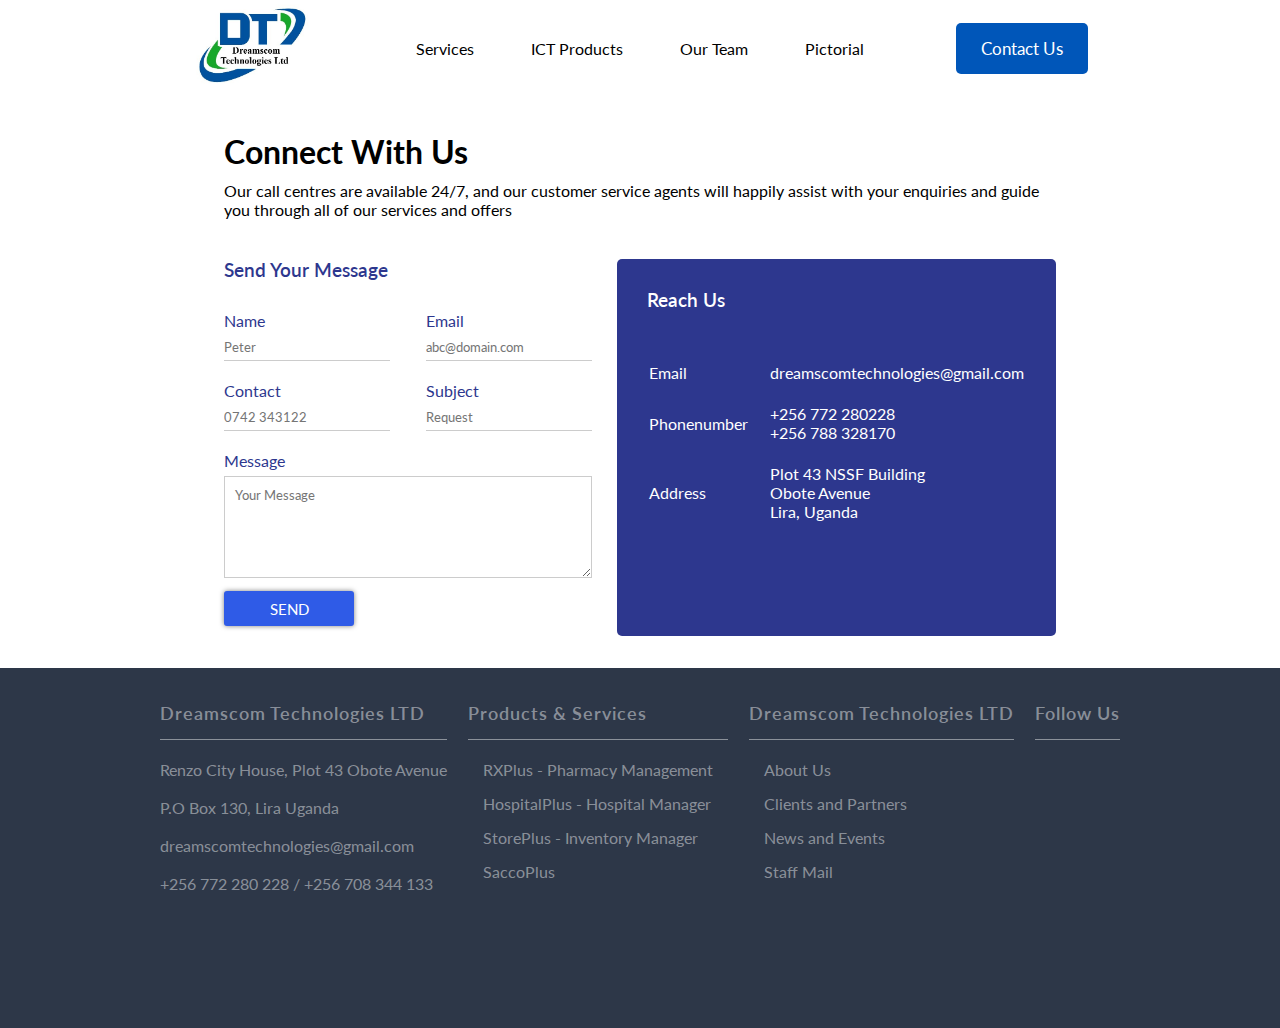
<file: contact/index.html>
<!DOCTYPE html>
<html lang="en">
  <head>
    <meta charset="UTF-8" />
    <meta http-equiv="X-UA-Compatible" content="IE=edge" />
    <meta name="viewport" content="width=device-width, initial-scale=1.0" />
    <link rel="shortcut icon" href="./assets/logo.jpg" type="image/x-icon" />
    <title>
      Dreamscom Technologies | We Provide Quality IT Services To Your
      Organisation
    </title>
    <!-- styles imported -->
    <link
      rel="stylesheet"
      href="https://maxst.icons8.com/vue-static/landings/line-awesome/line-awesome/1.3.0/css/line-awesome.min.css"
    />
    <link rel="stylesheet" href="../Designs/header.css" />
    <link rel="stylesheet" href="../Designs/main.css" />
    <link rel="stylesheet" href="../Designs/index.css" />
    <link rel="stylesheet" href="../Designs/services.css" />
    <link rel="stylesheet" href="../Designs/footer.css" />
    <!-- styles imported -->
  </head>
  <body>
    <header>
      <!--for the side nav-->
      <input type="checkbox" id="nav-toggle" />
      <div class="sideBar-ctr">
        <div class="sidebar">
          <label for="nav-toggle" class="close-on-sm">
            <span class="las la-times"></span>
          </label>
          <div class="sidebar-brand">
            <h2>
              <span class="las la-desktop" style="font-size: 32px"></span>
              <span>Dreamscom</span>
            </h2>
          </div>
          <div class="sidebar-menu">
            <ul>
              <li>
                <a href="/what-we-do/">
                  <span class="_a_replaced">
                    <span class="las la-people-carry"></span>
                    <span>Services</span>
                  </span>
                </a>
              </li>
              <li>
                <a href="/#products">
                  <span class="_a_replaced">
                    <span class="lab la-product-hunt"></span>
                    <span>Products</span>
                  </span>
                </a>
              </li>
              <li>
                <a href="/#our-team">
                  <span class="_a_replaced">
                    <span class="las la-users"></span>
                    <span>The Team</span>
                  </span>
                </a>
              </li>
              <li>
                <a href="/contact">
                  <span class="_a_replaced">
                    <span class="las la-phone-volume"></span>
                    <span>Contact Us</span>
                  </span>
                </a>
              </li>
              <li>
                <a>
                  <span class="_a_replaced">
                    <span class="lar la-image"></span>
                    <span>Pictorial</span>
                  </span>
                </a>
              </li>
            </ul>
          </div>
        </div>
      </div>

      <!--for the side nav-->

      <nav>
        <a class="logo" href="/">
          <img src="../assets/logo.jpg" alt="LOGO" width="120px" height="90%" />
        </a>
        <ul class="nav-list">
          <li class="nav-item">
            <a href="/what-we-do/"> Services </a>
          </li>
          <li class="nav-item"><a href="/#products">ICT Products</a></li>
          <li class="nav-item"><a href="/#our-team">Our Team</a></li>
          <li class="nav-item">
            <a href=""> Pictorial </a>
          </li>
        </ul>
        <a href="/contact/" class="nav-button-link">
          <button class="">Contact Us</button>
        </a>
        <div class="menubars">
          <label for="nav-toggle"><i class="las la-bars"></i></label>
        </div>
      </nav>
    </header>
    <div class="main">
      <div class="contact">
        <h1>Connect With Us</h1>
        <p>
          Our call centres are available 24/7, and our customer service agents
          will happily assist with your enquiries and guide you through all of
          our services and offers
        </p>
        <div class="contact-box">
          <div class="contact-left">
            <h3>Send Your Message</h3>
            <form>
              <div class="input-row">
                <div class="input-group">
                  <label>Name</label>
                  <input type="text" placeholder="Peter" />
                </div>
                <div class="input-group">
                  <label>Email</label>
                  <input type="email" placeholder="abc@domain.com" />
                </div>
              </div>
              <div class="input-row">
                <div class="input-group">
                  <label>Contact</label>
                  <input type="text" placeholder="0742 343122" />
                </div>
                <div class="input-group">
                  <label>Subject</label>
                  <input type="text" placeholder="Request" />
                </div>
              </div>
              <label>Message</label>
              <textarea rows="5" placeholder="Your Message"></textarea>
              <button type="submit" class="btn" style="margin: 10px 0px">
                SEND
              </button>
            </form>
          </div>
          <div class="contact-right">
            <h3>Reach Us</h3>
            <table>
              <tr>
                <td>Email</td>
                <td>dreamscomtechnologies@gmail.com</td>
              </tr>
              <tr>
                <td>Phonenumber</td>
                <td>
                  +256 772 280228
                  <br />
                  +256 788 328170
                </td>
              </tr>
              <tr>
                <td>Address</td>
                <td>
                  Plot 43 NSSF Building
                  <br />
                  Obote Avenue
                  <br />
                  Lira, Uganda
                </td>
              </tr>
            </table>
          </div>
        </div>
      </div>
    </div>
    <footer>
      <div class="footer-ctr">
        <div class="footer-content">
          <div class="">Dreamscom Technologies LTD</div>
          <div class="">
            Renzo City House, Plot 43 Obote Avenue
            <br />
            <br />
            P.O Box 130, Lira Uganda
            <br />
            <br />
            dreamscomtechnologies@gmail.com
            <br />
            <br />
            +256 772 280 228 / +256 708 344 133
          </div>
        </div>
        <div class="footer-content">
          <div class="">Products &amp; Services</div>
          <div class="">
            <ul>
              <li>RXPlus - Pharmacy Management</li>
              <li>HospitalPlus - Hospital Manager</li>
              <li>StorePlus - Inventory Manager</li>
              <li>SaccoPlus</li>
            </ul>
          </div>
        </div>
        <div class="footer-content">
          <div class="">Dreamscom Technologies LTD</div>
          <div class="">
            <ul>
              <li>About Us</li>
              <li>Clients and Partners</li>
              <li>News and Events</li>
              <li>
                <a
                  href="https://privateemail.com/"
                  target="_blank"
                  style="color: inherit"
                  >Staff Mail</a
                >
              </li>
            </ul>
          </div>
        </div>
        <div class="footer-content">
          <div class="">Follow Us</div>
          <div class="">
            <span>
              <a
                href="https://www.facebook.com/Dreamscom-Technologies-Limited-102776391480463"
                target="_blank"
              >
                <i class="lab la-facebook-f la-lw"></i>
              </a>
            </span>
            <span>
              <a href="https://twitter.com/DreamscomTech" target="_blank">
                <i class="lab la-twitter la-lw"></i>
              </a>
            </span>
            <span>
              <a href="https://wa.me/256708344133?text=Hi" target="_blank">
                <i class="lab la-whatsapp la-lw"></i>
              </a>
            </span>
            <span>
              <a href="">
                <i class="lab la-linkedin la-lw"></i>
              </a>
            </span>
            <span>
              <a
                href="https://www.youtube.com/channel/UC51wrdlqH5kpBQ-_nVIXA9w"
                target="_blank"
              >
                <i class="lab la-youtube la-lw"></i>
              </a>
            </span>
          </div>
        </div>
      </div>
    </footer>
  </body>
</html>
</file>
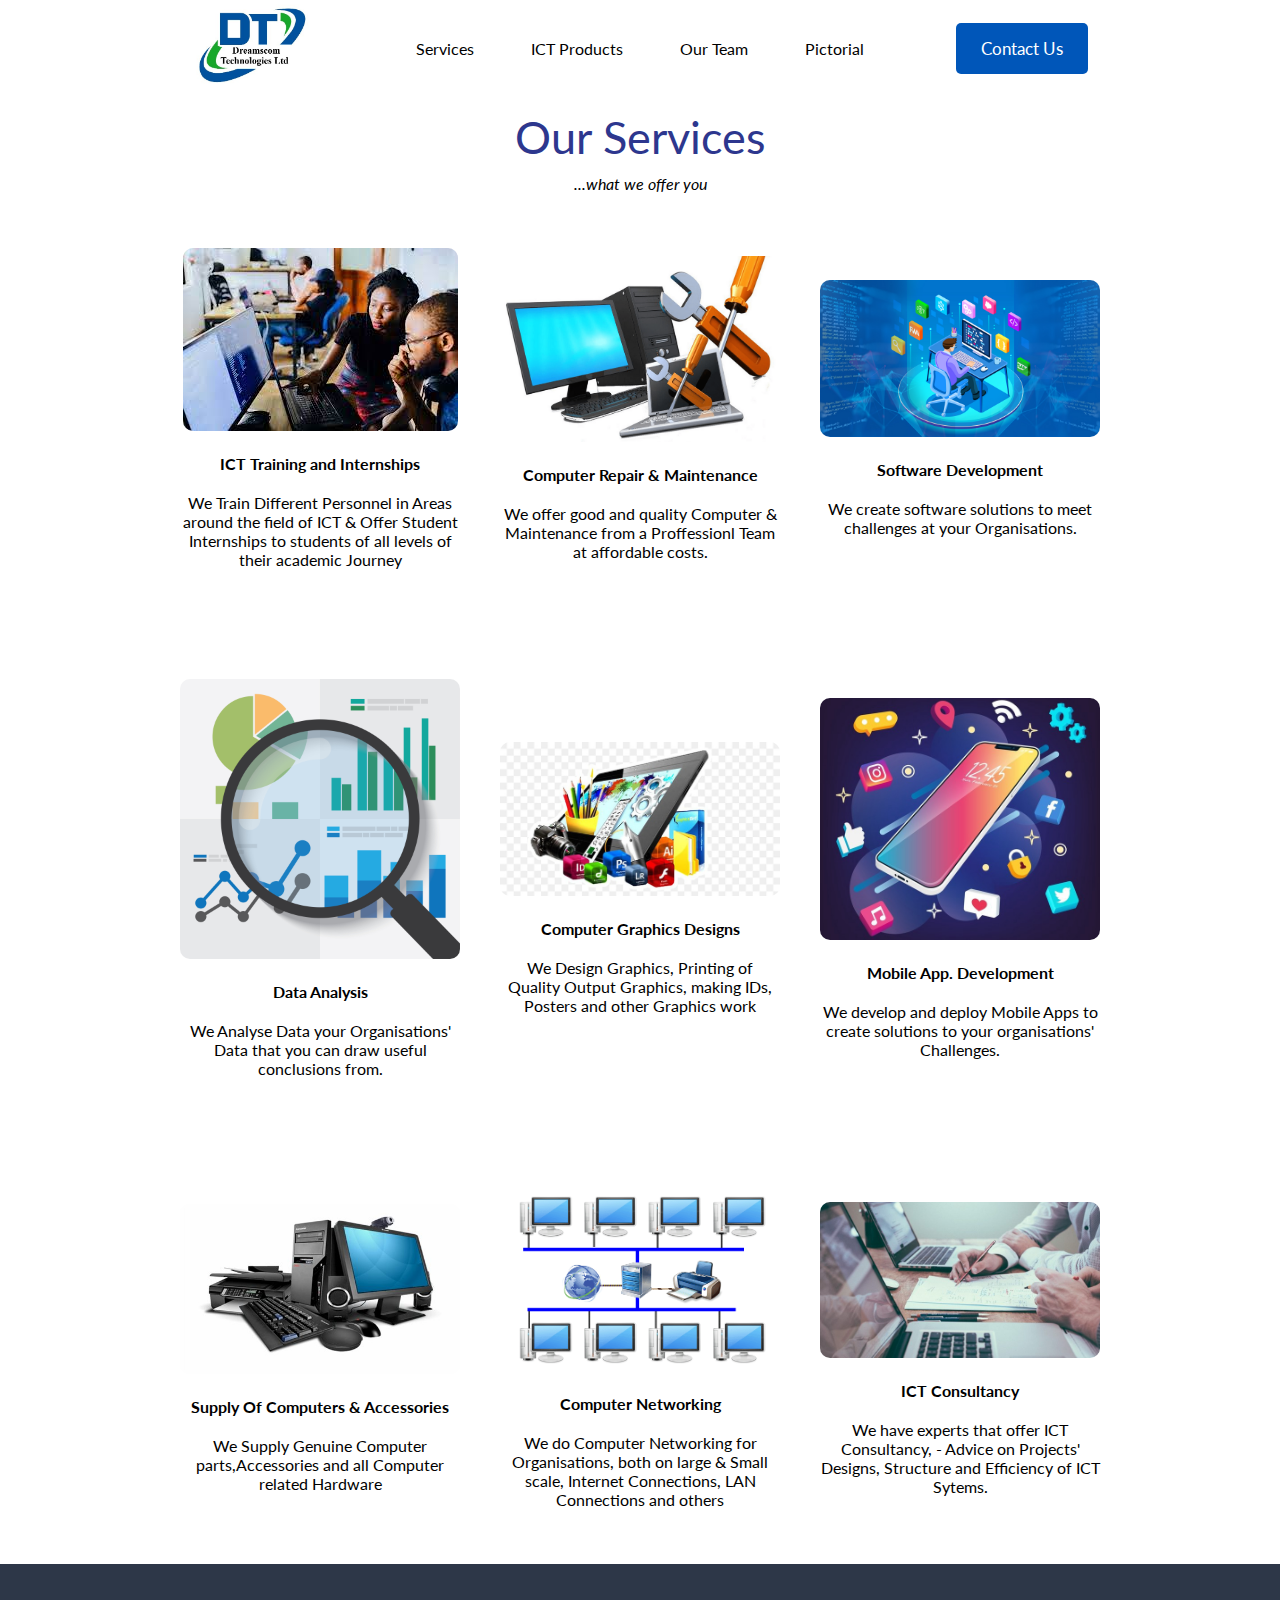
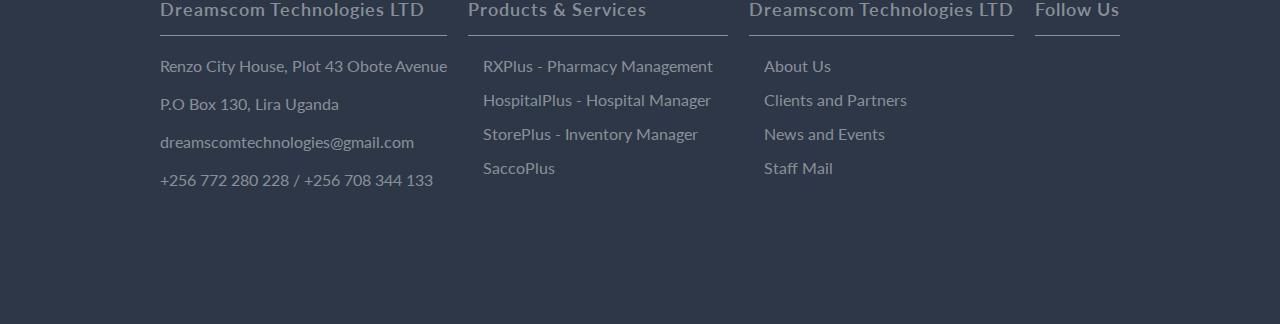
<file: Services/index.html>
<!DOCTYPE html>
<html lang="en">
  <head>
    <meta charset="UTF-8" />
    <meta http-equiv="X-UA-Compatible" content="IE=edge" />
    <meta name="viewport" content="width=device-width, initial-scale=1.0" />
    <link rel="shortcut icon" href="./assets/logo.jpg" type="image/x-icon" />
    <title>
      Dreamscom Technologies | We Provide Quality IT Services To Your
      Organisation
    </title>

    <!-- styles imported -->
    <link
      rel="stylesheet"
      href="https://maxst.icons8.com/vue-static/landings/line-awesome/line-awesome/1.3.0/css/line-awesome.min.css"
    />
    <link rel="stylesheet" href="../Designs/header.css" />
    <link rel="stylesheet" href="../Designs/main.css" />
    <link rel="stylesheet" href="../Designs/index.css" />
    <link rel="stylesheet" href="../Designs/services.css" />
    <link rel="stylesheet" href="../Designs/footer.css" />
    <!-- styles imported -->
  </head>
  <body>
    <header>
      <!--for the side nav-->
      <input type="checkbox" id="nav-toggle" />
      <div class="sideBar-ctr">
        <div class="sidebar">
          <label for="nav-toggle" class="close-on-sm">
            <span class="las la-times"></span>
          </label>
          <div class="sidebar-brand">
            <h2>
              <span class="las la-desktop" style="font-size: 32px"></span>
              <span>Dreamscom</span>
            </h2>
          </div>
          <div class="sidebar-menu">
            <ul>
              <li>
                <a href="/services">
                  <span class="_a_replaced">
                    <span class="las la-people-carry"></span>
                    <span>Services</span>
                  </span>
                </a>
              </li>
              <li>
                <a href="/#products">
                  <span class="_a_replaced">
                    <span class="lab la-product-hunt"></span>
                    <span>Products</span>
                  </span>
                </a>
              </li>
              <li>
                <a href="/#our-team">
                  <span class="_a_replaced">
                    <span class="las la-users"></span>
                    <span>The Team</span>
                  </span>
                </a>
              </li>
              <li>
                <a href="/contact">
                  <span class="_a_replaced">
                    <span class="las la-phone-volume"></span>
                    <span>Contact Us</span>
                  </span>
                </a>
              </li>
              <li>
                <a>
                  <span class="_a_replaced">
                    <span class="las la-image"></span>
                    <span>Pictorial</span>
                  </span>
                </a>
              </li>
            </ul>
          </div>
        </div>
      </div>

      <!--for the side nav-->

      <nav>
        <a class="logo" href="/">
          <img src="../assets/logo.jpg" alt="LOGO" width="120px" height="90%" />
        </a>
        <ul class="nav-list">
          <li class="nav-item">
            <a href=""> Services </a>
          </li>
          <li class="nav-item"><a href="/#products">ICT Products</a></li>
          <li class="nav-item"><a href="/#our-team">Our Team</a></li>
          <li class="nav-item">
            <a href=""> Pictorial </a>
          </li>
        </ul>
        <a href="/contact/" class="nav-button-link">
          <button class="">Contact Us</button>
        </a>
        <div class="menubars">
          <label for="nav-toggle"><i class="las la-bars"></i></label>
        </div>
      </nav>
    </header>
    <div class="main">
      <div class="content_container">
        <div>
          <div class="content_header">Our Services</div>
          <div><i>...what we offer you</i></div>
        </div>
        <div>
          <div class="contents">
            <div class="content">
              <div>
                <img src="/assets/ict-training.jpg" alt="Training" />
              </div>
              <div>ICT Training and Internships</div>
              <div class="description">
                We Train Different Personnel in Areas around the field of ICT
                &amp; Offer Student Internships to students of all levels of
                their academic Journey
              </div>
            </div>
            <div class="content">
              <div>
                <img src="/assets/Computer-Repair.png" alt="Repair" />
              </div>
              <div>Computer Repair &amp; Maintenance</div>
              <div class="description">
                We offer good and quality Computer &amp; Maintenance from a
                Proffessionl Team at affordable costs.
              </div>
            </div>
            <div class="content">
              <div>
                <img
                  src="/assets/Software-Development.jpg"
                  alt="Software Development"
                />
              </div>
              <div>Software Development</div>
              <div class="description">
                We create software solutions to meet challenges at your
                Organisations.
              </div>
            </div>
          </div>
        </div>

        <div>
          <div class="contents">
            <div class="content">
              <div>
                <img src="/assets/data_analysis.jpg" alt="Data Analysis" />
              </div>
              <div>Data Analysis</div>
              <div class="description">
                We Analyse Data your Organisations' Data that you can draw
                useful conclusions from.
              </div>
            </div>
            <div class="content">
              <div>
                <img src="/assets/graphics.jpg" alt="Graphics Design" />
              </div>
              <div>Computer Graphics Designs</div>
              <div class="description">
                We Design Graphics, Printing of Quality Output Graphics, making
                IDs, Posters and other Graphics work
              </div>
            </div>
            <div class="content">
              <div>
                <img
                  src="/assets/mobile-app.jpeg"
                  alt="Mobile App Development"
                />
              </div>
              <div>Mobile App. Development</div>
              <div class="description">
                We develop and deploy Mobile Apps to create solutions to your
                organisations' Challenges.
              </div>
            </div>
          </div>
        </div>

        <div>
          <div class="contents">
            <div class="content">
              <div>
                <img
                  src="/assets/supply-of-computers.png"
                  alt="Supply Of Computers"
                />
              </div>
              <div>Supply Of Computers &amp; Accessories</div>
              <div class="description">
                We Supply Genuine Computer parts,Accessories and all Computer
                related Hardware
              </div>
            </div>
            <div class="content">
              <div>
                <img src="/assets/networking.png" alt="Computer Networking" />
              </div>
              <div>Computer Networking</div>
              <div class="description">
                We do Computer Networking for Organisations, both on large &amp;
                Small scale, Internet Connections, LAN Connections and others
              </div>
            </div>
            <div class="content">
              <div>
                <img src="/assets/ict-consult.jpg" alt="ICT Consultancy" />
              </div>
              <div>ICT Consultancy</div>
              <div class="description">
                We have experts that offer ICT Consultancy, - Advice on
                Projects' Designs, Structure and Efficiency of ICT Sytems.
              </div>
            </div>
          </div>
        </div>
      </div>
    </div>
    <footer>
      <div class="footer-ctr">
        <div class="footer-content">
          <div class="">Dreamscom Technologies LTD</div>
          <div class="">
            Renzo City House, Plot 43 Obote Avenue
            <br />
            <br />
            P.O Box 130, Lira Uganda
            <br />
            <br />
            dreamscomtechnologies@gmail.com
            <br />
            <br />
            +256 772 280 228 / +256 708 344 133
          </div>
        </div>
        <div class="footer-content">
          <div class="">Products &amp; Services</div>
          <div class="">
            <ul>
              <li>RXPlus - Pharmacy Management</li>
              <li>HospitalPlus - Hospital Manager</li>
              <li>StorePlus - Inventory Manager</li>
              <li>SaccoPlus</li>
            </ul>
          </div>
        </div>
        <div class="footer-content">
          <div class="">Dreamscom Technologies LTD</div>
          <div class="">
            <ul>
              <li>About Us</li>
              <li>Clients and Partners</li>
              <li>News and Events</li>
              <li>
                <a
                  href="https://privateemail.com/"
                  target="_blank"
                  style="color: inherit"
                  >Staff Mail</a
                >
              </li>
            </ul>
          </div>
        </div>
        <div class="footer-content">
          <div class="">Follow Us</div>
          <div class="">
            <span>
              <a
                href="https://www.facebook.com/Dreamscom-Technologies-Limited-102776391480463"
                target="_blank"
              >
                <i class="lab la-facebook-f la-lw"></i>
              </a>
            </span>
            <span>
              <a href="https://twitter.com/DreamscomTech" target="_blank">
                <i class="lab la-twitter la-lw"></i>
              </a>
            </span>
            <span>
              <a href="https://wa.me/256708344133?text=Hi" target="_blank">
                <i class="lab la-whatsapp la-lw"></i>
              </a>
            </span>
            <span>
              <a href="">
                <i class="lab la-linkedin la-lw"></i>
              </a>
            </span>
            <span>
              <a
                href="https://www.youtube.com/channel/UC51wrdlqH5kpBQ-_nVIXA9w"
                target="_blank"
              >
                <i class="lab la-youtube la-lw"></i>
              </a>
            </span>
          </div>
        </div>
      </div>
    </footer>
  </body>
</html>
</file>
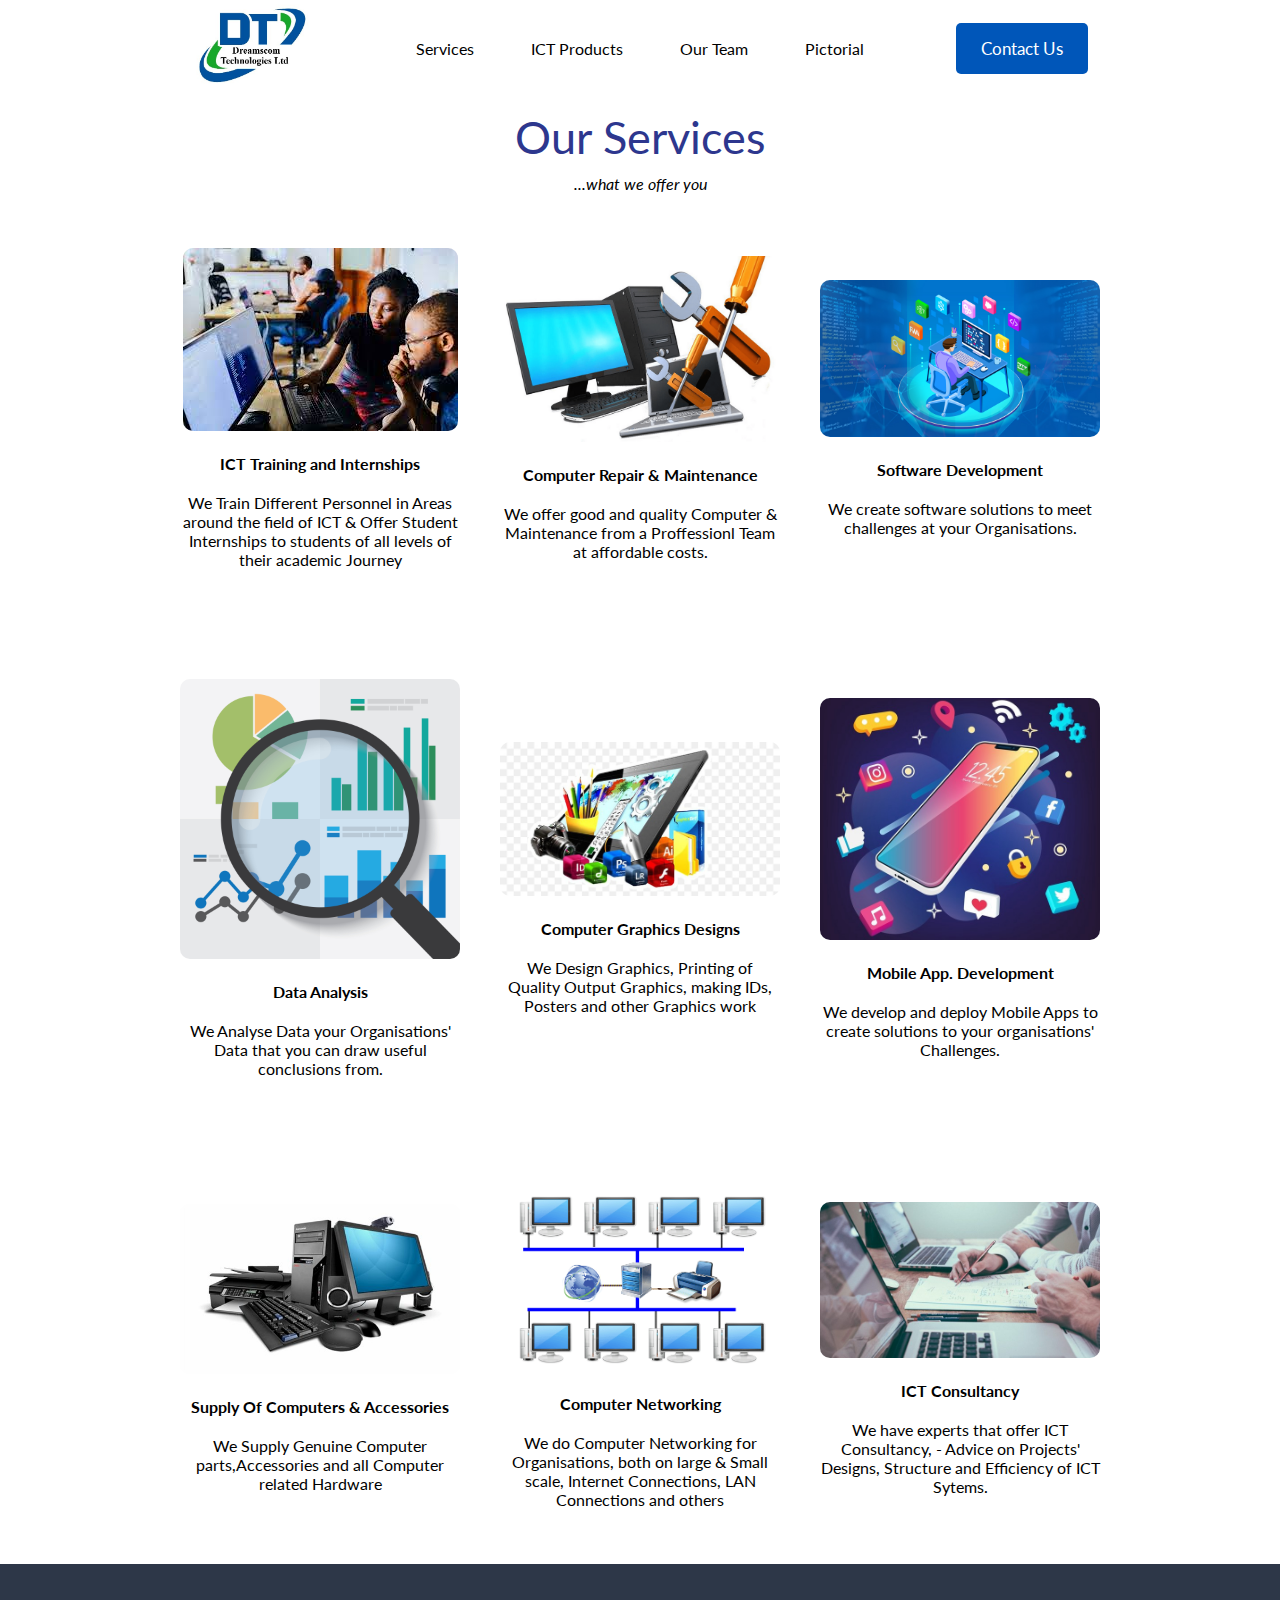
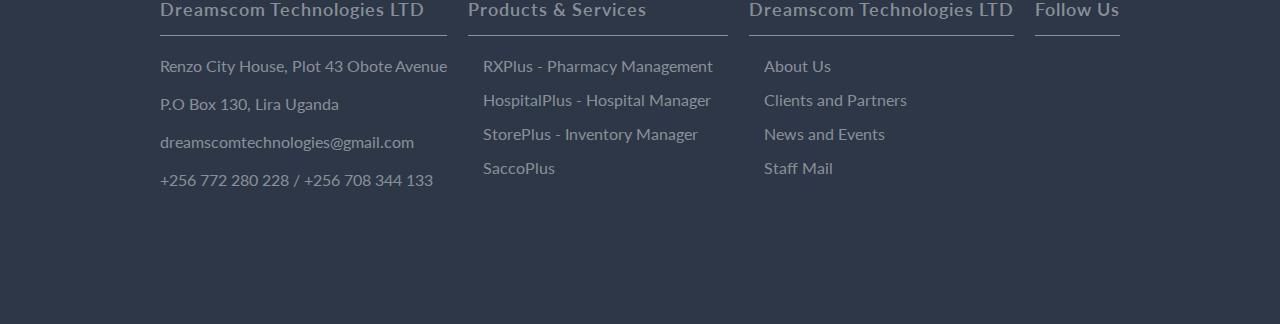
<file: what-we-do/index.html>
<!DOCTYPE html>
<html lang="en">
  <head>
    <meta charset="UTF-8" />
    <meta http-equiv="X-UA-Compatible" content="IE=edge" />
    <meta name="viewport" content="width=device-width, initial-scale=1.0" />
    <link rel="shortcut icon" href="./assets/logo.jpg" type="image/x-icon" />
    <title>
      Dreamscom Technologies | We Provide Quality IT Services To Your
      Organisation
    </title>

    <!-- styles imported -->
    <link
      rel="stylesheet"
      href="https://maxst.icons8.com/vue-static/landings/line-awesome/line-awesome/1.3.0/css/line-awesome.min.css"
    />
    <link rel="stylesheet" href="../Designs/header.css" />
    <link rel="stylesheet" href="../Designs/main.css" />
    <link rel="stylesheet" href="../Designs/index.css" />
    <link rel="stylesheet" href="../Designs/services.css" />
    <link rel="stylesheet" href="../Designs/footer.css" />
    <!-- styles imported -->
  </head>
  <body>
    <header>
      <!--for the side nav-->
      <input type="checkbox" id="nav-toggle" />
      <div class="sideBar-ctr">
        <div class="sidebar">
          <label for="nav-toggle" class="close-on-sm">
            <span class="las la-times"></span>
          </label>
          <div class="sidebar-brand">
            <h2>
              <span class="las la-desktop" style="font-size: 32px"></span>
              <span>Dreamscom</span>
            </h2>
          </div>
          <div class="sidebar-menu">
            <ul>
              <li>
                <a href="/what-we-do/">
                  <span class="_a_replaced">
                    <span class="las la-people-carry"></span>
                    <span>Services</span>
                  </span>
                </a>
              </li>
              <li>
                <a href="/#products">
                  <span class="_a_replaced">
                    <span class="lab la-product-hunt"></span>
                    <span>Products</span>
                  </span>
                </a>
              </li>
              <li>
                <a href="/#our-team">
                  <span class="_a_replaced">
                    <span class="las la-users"></span>
                    <span>The Team</span>
                  </span>
                </a>
              </li>
              <li>
                <a href="/contact">
                  <span class="_a_replaced">
                    <span class="las la-phone-volume"></span>
                    <span>Contact Us</span>
                  </span>
                </a>
              </li>
              <li>
                <a>
                  <span class="_a_replaced">
                    <span class="las la-image"></span>
                    <span>Pictorial</span>
                  </span>
                </a>
              </li>
            </ul>
          </div>
        </div>
      </div>

      <!--for the side nav-->

      <nav>
        <a class="logo" href="/">
          <img src="../assets/logo.jpg" alt="LOGO" width="120px" height="90%" />
        </a>
        <ul class="nav-list">
          <li class="nav-item">
            <a href=""> Services </a>
          </li>
          <li class="nav-item"><a href="/#products">ICT Products</a></li>
          <li class="nav-item"><a href="/#our-team">Our Team</a></li>
          <li class="nav-item">
            <a href=""> Pictorial </a>
          </li>
        </ul>
        <a href="/contact/" class="nav-button-link">
          <button class="">Contact Us</button>
        </a>
        <div class="menubars">
          <label for="nav-toggle"><i class="las la-bars"></i></label>
        </div>
      </nav>
    </header>
    <div class="main">
      <div class="content_container">
        <div>
          <div class="content_header">Our Services</div>
          <div><i>...what we offer you</i></div>
        </div>
        <div>
          <div class="contents">
            <div class="content">
              <div>
                <img src="/assets/ict-training.jpg" alt="Training" />
              </div>
              <div>ICT Training and Internships</div>
              <div class="description">
                We Train Different Personnel in Areas around the field of ICT
                &amp; Offer Student Internships to students of all levels of
                their academic Journey
              </div>
            </div>
            <div class="content">
              <div>
                <img src="/assets/Computer-Repair.png" alt="Repair" />
              </div>
              <div>Computer Repair &amp; Maintenance</div>
              <div class="description">
                We offer good and quality Computer &amp; Maintenance from a
                Proffessionl Team at affordable costs.
              </div>
            </div>
            <div class="content">
              <div>
                <img
                  src="/assets/Software-Development.jpg"
                  alt="Software Development"
                />
              </div>
              <div>Software Development</div>
              <div class="description">
                We create software solutions to meet challenges at your
                Organisations.
              </div>
            </div>
          </div>
        </div>

        <div>
          <div class="contents">
            <div class="content">
              <div>
                <img src="/assets/data_analysis.jpg" alt="Data Analysis" />
              </div>
              <div>Data Analysis</div>
              <div class="description">
                We Analyse Data your Organisations' Data that you can draw
                useful conclusions from.
              </div>
            </div>
            <div class="content">
              <div>
                <img src="/assets/graphics.jpg" alt="Graphics Design" />
              </div>
              <div>Computer Graphics Designs</div>
              <div class="description">
                We Design Graphics, Printing of Quality Output Graphics, making
                IDs, Posters and other Graphics work
              </div>
            </div>
            <div class="content">
              <div>
                <img
                  src="/assets/mobile-app.jpeg"
                  alt="Mobile App Development"
                />
              </div>
              <div>Mobile App. Development</div>
              <div class="description">
                We develop and deploy Mobile Apps to create solutions to your
                organisations' Challenges.
              </div>
            </div>
          </div>
        </div>

        <div>
          <div class="contents">
            <div class="content">
              <div>
                <img
                  src="/assets/supply-of-computers.png"
                  alt="Supply Of Computers"
                />
              </div>
              <div>Supply Of Computers &amp; Accessories</div>
              <div class="description">
                We Supply Genuine Computer parts,Accessories and all Computer
                related Hardware
              </div>
            </div>
            <div class="content">
              <div>
                <img src="/assets/networking.png" alt="Computer Networking" />
              </div>
              <div>Computer Networking</div>
              <div class="description">
                We do Computer Networking for Organisations, both on large &amp;
                Small scale, Internet Connections, LAN Connections and others
              </div>
            </div>
            <div class="content">
              <div>
                <img src="/assets/ict-consult.jpg" alt="ICT Consultancy" />
              </div>
              <div>ICT Consultancy</div>
              <div class="description">
                We have experts that offer ICT Consultancy, - Advice on
                Projects' Designs, Structure and Efficiency of ICT Sytems.
              </div>
            </div>
          </div>
        </div>
      </div>
    </div>
    <footer>
      <div class="footer-ctr">
        <div class="footer-content">
          <div class="">Dreamscom Technologies LTD</div>
          <div class="">
            Renzo City House, Plot 43 Obote Avenue
            <br />
            <br />
            P.O Box 130, Lira Uganda
            <br />
            <br />
            dreamscomtechnologies@gmail.com
            <br />
            <br />
            +256 772 280 228 / +256 708 344 133
          </div>
        </div>
        <div class="footer-content">
          <div class="">Products &amp; Services</div>
          <div class="">
            <ul>
              <li>RXPlus - Pharmacy Management</li>
              <li>HospitalPlus - Hospital Manager</li>
              <li>StorePlus - Inventory Manager</li>
              <li>SaccoPlus</li>
            </ul>
          </div>
        </div>
        <div class="footer-content">
          <div class="">Dreamscom Technologies LTD</div>
          <div class="">
            <ul>
              <li>About Us</li>
              <li>Clients and Partners</li>
              <li>News and Events</li>
              <li>
                <a
                  href="https://privateemail.com/"
                  target="_blank"
                  style="color: inherit"
                  >Staff Mail</a
                >
              </li>
            </ul>
          </div>
        </div>
        <div class="footer-content">
          <div class="">Follow Us</div>
          <div class="">
            <span>
              <a
                href="https://www.facebook.com/Dreamscom-Technologies-Limited-102776391480463"
                target="_blank"
              >
                <i class="lab la-facebook-f la-lw"></i>
              </a>
            </span>
            <span>
              <a href="https://twitter.com/DreamscomTech" target="_blank">
                <i class="lab la-twitter la-lw"></i>
              </a>
            </span>
            <span>
              <a href="https://wa.me/256708344133?text=Hi" target="_blank">
                <i class="lab la-whatsapp la-lw"></i>
              </a>
            </span>
            <span>
              <a href="">
                <i class="lab la-linkedin la-lw"></i>
              </a>
            </span>
            <span>
              <a
                href="https://www.youtube.com/channel/UC51wrdlqH5kpBQ-_nVIXA9w"
                target="_blank"
              >
                <i class="lab la-youtube la-lw"></i>
              </a>
            </span>
          </div>
        </div>
      </div>
    </footer>
  </body>
</html>
</file>
<file: Designs/header.css>
header {
  height: 100px;
  width: 100vw;
  max-width: 100%;
  background-color: #fff;
}
nav {
  width: 70%;
  margin: auto;
  display: flex;
  justify-content: space-between;
  align-items: center;
}
.nav-list {
  flex: 2;
  display: flex;
  justify-content: space-between;
}
.nav-item > a {
  transition: all 0.1s ease-in-out;
}
.nav-item > a:hover {
  color: #0056b9;
}
.logo {
  flex: 1;
  height: 90%;
}
.nav-button-link {
  flex: 1;
  display: flex;
  justify-content: flex-end;
}
.nav-button-link > button {
  border: none;
  outline: none;
  background-color: #0056b9;
  color: white;
  cursor: pointer;
  padding: 15px 25px;
  border-radius: 5px;
  font-size: 17px;
}
.nav-button-link > button:hover {
  opacity: 0.7;
}
.menubars {
  display: none;
}
@media screen and (max-width: 900px) {
  .nav-list {
    display: none;
  }
  .nav-button-link {
    display: none;
  }
  .menubars {
    display: block;
    color: black;
    font-size: 42px;
  }
}

/*from react*/
.sideBar-ctr {
  width: 250px;
  position: fixed;
  left: -100%;
  top: 0;
  height: 100%;
  z-index: 25;
  transition: all 500ms;
}

.sidebar {
  width: 90%;
  height: 98%;
  margin: 5px auto;
  position: relative;
  background-color: #00529e;
  border-radius: 5px;
  box-shadow: 8px 8px 16px #e7ebef, -8px -8px 16px #fbffff;
}
.sidebar-brand {
  height: 90px;
  padding: 1rem 0rem 1rem 3rem;
  color: #fff;
}
.sidebar-brand span {
  display: flex;
  flex-direction: column;
  padding-right: 0rem;
}
.sidebar-menu {
  margin-top: 1rem;
}
.sidebar-menu li {
  width: 100%;
  margin-bottom: 1.3rem;
  padding-left: 2rem;
}
.sidebar-menu ._a_replaced {
  display: block;
  color: #fff;
  font-size: 1.1rem;
}
.sidebar-menu ._a_replaced.active {
  background-color: #fff;
  padding-top: 1rem;
  padding-bottom: 1rem;
  color: var(--main-color);
  border-radius: 30px 0px 0px 30px;
}
.sidebar-menu ._a_replaced span:first-child {
  font-size: 1.5rem;
  padding-right: 1rem;
  padding-left: 1rem;
}
/*close on small screen*/
.close-on-sm {
  color: #fff;
  font-size: 24px;
  position: absolute;
  right: 5px;
  top: 5px;
  display: none;
  pointer-events: none;
}
/*close on small screen*/
#nav-toggle {
  display: none;
}
@media only screen and (max-width: 768px) {
  .close-on-sm {
    color: #fff;
    font-size: 30px;
    position: absolute;
    right: 5px;
    top: 5px;
    display: block;
    pointer-events: all;
  }

  #nav-toggle:checked + .sideBar-ctr {
    left: 0 !important;
    /* width: 250px; */
  }
}

/*from react*/
</file>
<file: Designs/main.css>
@import url("https://fonts.googleapis.com/css2?family=Lato:wght@300;400&family=Roboto:wght@300;400&display=swap");
* {
  padding: 0px;
  margin: 0px;
  box-sizing: border-box;
  font-family: "Lato", sans-serif;
  scroll-behavior: smooth;
  /* font-family: "Roboto", sans-serif; */
}
ul,
ol {
  list-style-type: none;
}
a {
  color: black;
  text-decoration: none;
}
.btn {
  border: 0;
  outline: 0;
  background-color: #2f5be7;
  height: 35px;
  width: 130px;
  color: white;
  font-size: 15px;
  cursor: pointer;
  border-radius: 3px;
  box-shadow: 0px 0px 5px rgba(0, 0, 0, 0.5);
}
</file>
<file: Designs/index.css>
.div-gradient {
  background: rgb(0, 212, 255);
  background: linear-gradient(
    90deg,
    rgba(0, 212, 255, 1) 0%,
    rgba(24, 24, 231, 1) 100%,
    rgba(2, 0, 36, 1) 100%
  );
  position: absolute;
  left: -10%;
  top: -10%;
  width: 85%;
  height: 85%;
  border-radius: 20px;
  z-index: -1;
  transform: rotate(20deg);
}
.banner {
  width: 100vw;
  max-width: 100%;
  height: 60vh;
}
.banner-content {
  width: 70%;
  height: 100%;
  margin: auto;
  display: flex;
  align-items: center;
  position: relative;
}
.banner-text {
  font-size: 42px;
  font-weight: bolder;
  width: 50%;
}
.banner-img {
  position: absolute;
  right: -15%;
  top: 20%;
  height: 350px;
  width: 500px;
}
.banner-img > img {
  border-radius: 20px;
  object-fit: cover;
  height: 100%;
  width: 100%;
}
.quick-services-ctr {
  width: 100vw;
  max-width: 100%;
}
.quick-services {
  width: 70%;
  margin: auto;
  position: relative;
}
.quick-services-abs {
  display: flex;
  justify-content: space-between;
  /* position: absolute; */
  /* top: -180px; */
}
.quick-service {
  margin: 0px 20px;
  padding: 20px;
  flex: 1;
  height: 320px;
  background-color: #fff;
  border-radius: 5px;
  box-shadow: 0px 0px 10px rgba(0, 0, 0, 0.2);
}
.quick-service > img {
  padding: 5px 0px;
  width: 100px;
  height: 100px;
  border-radius: 50px;
}
.quick-service > div {
  padding: 5px 0px;
  font-size: 17.5px;
  font-weight: bold;
}
.quick-service > p {
  padding: 5px 0px;
}

.vision-mission-values-ctr {
  margin-top: 20px;
}
/*from react*/
.vision-mission-values-ctr {
  width: 75%;
  margin: 100px auto;
  display: flex;
  justify-content: space-around;
  align-items: flex-start;
}
.vision-mission-values {
  display: flex;
  flex-direction: column;
  justify-content: flex-start;
  min-height: fit-content;
  height: 250px;
  border-radius: 5px;
  flex: 1;
  box-shadow: 0px 0px 15px #d9d9d9;
  padding: 25px;
}
.vision-mission-values > i {
  font-size: 36px;
  color: #28a745;
}
.vision-mission-values-hdr {
  font-size: 24px;
  font-weight: 600;
  color: red;
  margin: 15px 0px;
}
.mission p {
  color: #3872bd;
}
.vision {
  margin-right: 45px;
}
.vision p {
  color: #3872bd;
}
.core-values {
  margin-left: 45px;
}

.core-values ul {
  color: #3872bd;
  margin-left: 20px;
}

.core-values ul li {
  margin-bottom: 5px;
}

/*why us*/
.why-us {
  width: 75%;
  margin: 150px auto;
}
.why-us-hdr {
  text-align: center;
  font-size: 35px;
}
.why-us-li {
  display: flex;
  justify-content: space-around;
  align-items: center;
  margin: 50px 0px;
}
.why-us-li > li {
  margin: 0px 50px;
  flex: 1;
}
/*why us*/

/*Products*/
.product-ctr {
  width: 75%;
  margin: 75px auto;
}
.product-hdr {
  text-align: center;
}
.product-hdr > .product-hdr-main {
  font-size: 35px;
  font-weight: 500;
  padding: 10px 0px;
}
.product-hdr > .product-hdr-caption {
  margin: 15px 0px;
}
.product {
  margin: 120px 0px;
  display: flex;
  justify-content: space-between;
  align-items: center;
}
.product-content {
  flex: 1;
}
.product-content > img {
  width: 75%;
  border-radius: 5px;
}
.product-content-hospitalplus > div:nth-child(2) {
  margin: 20px 0px;
}
.product-content-hospitalplus > div:nth-child(1) > span:nth-child(1) {
  font-size: 32px;
}
/*our team*/
.our-team {
  width: 75%;
  margin: 25px auto;
}
.our-team > div:first-child {
  margin: 45px 0px;
  text-align: center;
}
.our-team > div:first-child > div:first-child {
  font-size: 35px;
  margin: 5px 0px;
}
.our-team > div:first-child > div:nth-child(2) {
  font-style: italic;
  font-size: 14px;
  /* font-size: 35px; */
  /* margin: 15px 0px; */
}
.our-team > div:nth-child(2) {
  display: grid;
  row-gap: 2rem;
  column-gap: 2rem;
  grid-template-columns: repeat(3, 1fr);
}
.our-team-card {
  border-radius: 10px;
  box-shadow: 0px 0px 20px rgba(0, 0, 0, 0.1);
  display: flex;
  justify-content: space-around;
  align-items: center;
  padding: 15px;
}
.our-team-card > div:nth-child(1) {
  flex: 1;
  margin-right: 15px;
}
.our-team-card > div:nth-child(2) {
  flex: 2;
  margin: 5px;
}
.our-team-card img {
  width: 100px;
  height: 100px;
  border-radius: 50%;
  object-fit: cover;
}
.our-team-name {
  font-size: 20px;
  font-weight: 600;
  margin: 5px 0px;
}
.our-team-role {
  font-size: 15px;
  opacity: 0.5;
  margin: 5px 0px;
}
.our-team-social > i {
  color: #3872bd;
  font-size: 20px;
  margin-right: 5px;
}
/*our team*/

/* customer-quote-message-ctr */
.customer-quote {
  width: 75%;
  margin: 25px auto;
}
.customer-quote-ctr {
  display: flex;
  padding: 50px 0px;
  font-size: 20px;
  font-weight: 400;
  text-align: center;
  background: #fff;
}
.customer-quote-up {
  color: darkblue;
  font-size: 20px;
}
.customer-quote-down {
  padding: 15px 0px;
  color: #28a745;
  font-size: 22px;
}
.customer-quote-down span {
  color: red;
  text-transform: uppercase;
  font-weight: 700;
}
.customer-quote-hdr {
  padding: 25px 0px;
  font-size: 24px;
  font-weight: 700;
  text-align: center;
  color: #28a745;
  background-color: #fff;
  border-bottom: 2px solid red;
}
/*customer-quote-message-ctr */
@media screen and (max-width: 1200px) {
  .banner-text {
    font-size: 36px;
    font-weight: bold;
    width: 75%;
  }
}
@media only screen and (max-width: 1024px) {
  .vision-mission-values {
    height: fit-content;
  }
  .quick-services {
    width: 90%;
  }
}
@media only screen and (max-width: 768px) {
  .banner {
    height: 60vh;
  }
  .quick-service {
    margin: 20px 0px;
  }
  .quick-services-abs {
    flex-direction: column;
    position: relative;
    /* top: 0; */
  }
  .vision-mission-values-ctr {
    margin-top: 0px;
  }

  .why-us-li {
    display: flex;
    justify-content: space-around;
    align-items: center;
    margin: 50px 0px;
    flex-direction: column;
  }
  .why-us-li > li {
    margin: 15px 0px;
  }
  .our-team {
    width: 95%;
  }
  .our-team > div:nth-child(2) {
    display: grid;
    row-gap: 2rem;
    column-gap: 2rem;
    grid-template-columns: repeat(1, 1fr);
  }
  .customer-quote {
    width: 95%;
  }
  .customer-quote-ctr {
    flex-direction: column;
    align-items: center;
  }
  .product-ctr {
    width: 95%;
  }
  .product {
    margin: 45px 0px;
    display: flex;
    justify-content: center;
    align-items: center;
    flex-direction: column;
  }
  .product > div {
    margin: 35px;
  }
  .banner_text {
    text-align: center;
    padding-right: 0px;
    margin-bottom: 50px;
  }
  .vision-mission-values-ctr {
    width: 95%;
    flex-direction: column;
  }
  .vision-mission-values {
    margin: 20px 0px !important;
    width: 100%;
  }
}
@media screen and (max-width: 1024px) {
  .banner-img {
    display: none;
  }
}
@media screen and (max-width: 600px) {
  .banner-text {
    font-size: 32px;
    font-weight: bold;
    width: 100%;
  }
  .quick-services-abs {
    top: -100px;
  }
}
/*from react*/
</file>
<file: Designs/services.css>
.content_container {
  display: flex;
  flex-direction: column;
  align-items: center;
  text-align: center;
  margin: auto;
  width: 75%;
}
.content_header {
  font-size: 45px;
  margin: 10px 0px;
  color: #2d378e;
}
.contents {
  display: flex;
  justify-content: space-around;
  align-items: center;
  margin: 50px 0px;
}
.content {
  flex: 1;
  display: flex;
  justify-content: space-around;
  align-items: center;
  flex-direction: column;
  margin: 5px 20px;
}
.content > div:first-child {
  height: 200;
  width: 200;
  display: "flex";
  justify-content: "center";
  align-items: "center";
  margin-top: 10;
}
.content > div:nth-child(2) {
  margin: 20px 5px;
  font-weight: bold;
}
.content img {
  width: 100%;
  height: 100%;
  object-fit: cover;
  border-radius: 10px;
}
.contact {
  width: 65%;
  /* margin: auto; */
  margin: 32px auto;
}
.contact-box {
  display: flex;
  background-color: #fff;
}
.contact-left {
  flex-basis: 60%;
  margin-right: 25px;
}
.contact-right {
  flex-basis: 60%;
  padding: 30px;
  border-radius: 5px;
  background-color: #2d378e;
  color: white;
}
h1 {
  margin-bottom: 10px;
}
.contact p {
  margin-bottom: 40px;
}
.input-row {
  display: flex;
  justify-content: space-between;
  margin-bottom: 20px;
}

.input-row .input-group {
  flex-basis: 45%;
}
input {
  width: 100%;
  border: none;
  border-bottom: 1px solid #ccc;
  outline: none;
  padding-bottom: 5px;
}
textarea {
  width: 100%;
  border: 1px solid #ccc;
  outline: none;
  padding: 10px;
  box-sizing: border-box;
}
label {
  margin-bottom: 6px;
  display: block;
  color: #2d378e;
}
.contact-left h3 {
  color: #2d378e;
  font-weight: 600;
  margin-bottom: 30px;
}
.contact-right h3 {
  font-weight: 600;
  margin-bottom: 30px;
}
tr td:first-child {
  padding-right: 20px;
}
tr td {
  padding-top: 20px;
}

@media screen and (max-width: 1024px) {
  .contact {
    width: 95%;
  }
  .contact-box {
    flex-direction: column;
  }
  .contents {
    flex-direction: column;
  }
}
</file>
<file: Designs/footer.css>
footer {
  background-color: #2d3748;
  height: 40vh;
  color: rgba(255, 255, 255, 0.45);
  width: 100vw;
  max-width: 100%;
}
.footer-ctr {
  width: 75%;
  margin: auto;
  display: flex;
  justify-content: space-between;
}
.footer-content .lab {
  color: rgba(255, 255, 255, 0.5);
}
.footer-content > div:nth-child(1) {
  margin-top: 20px;
  font-size: 17.5px;
  letter-spacing: 1px;
  font-weight: 600;
  border-bottom: 1px solid rgba(255, 255, 255, 0.45);
  padding: 15px 0px;
}
.footer-content > div:nth-child(2) {
  margin: 20px 0px;
}
.footer-content > div:nth-child(2) span i {
  font-size: 25px;
  margin-right: 10px;
}

.footer-content ul {
  list-style: none;
}
.footer-content li {
  margin: 15px;
}

@media screen and (max-width: 1024px) {
  footer {
    height: fit-content;
    padding: 0px 50px;
  }
  .footer-ctr {
    width: 95%;
    flex-direction: column;
    /* margin: 50px; */
  }
}
</file>
